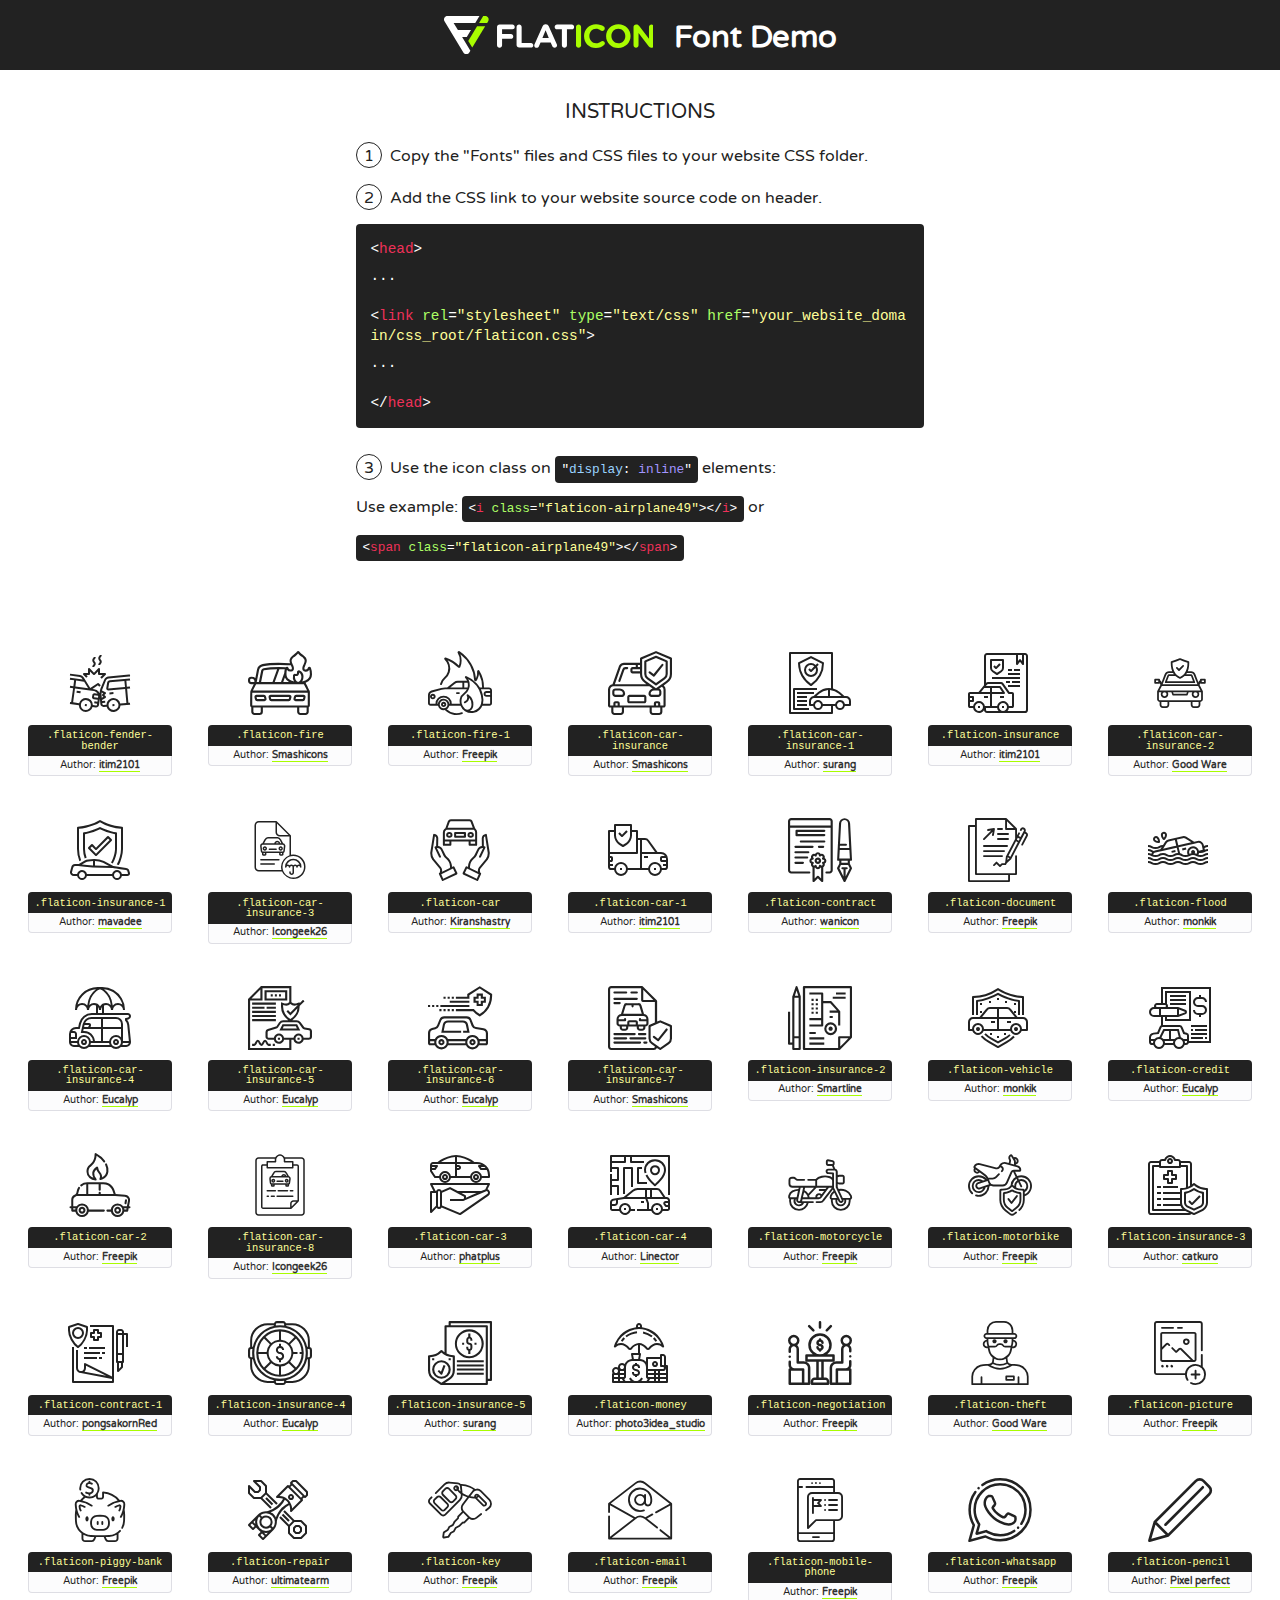
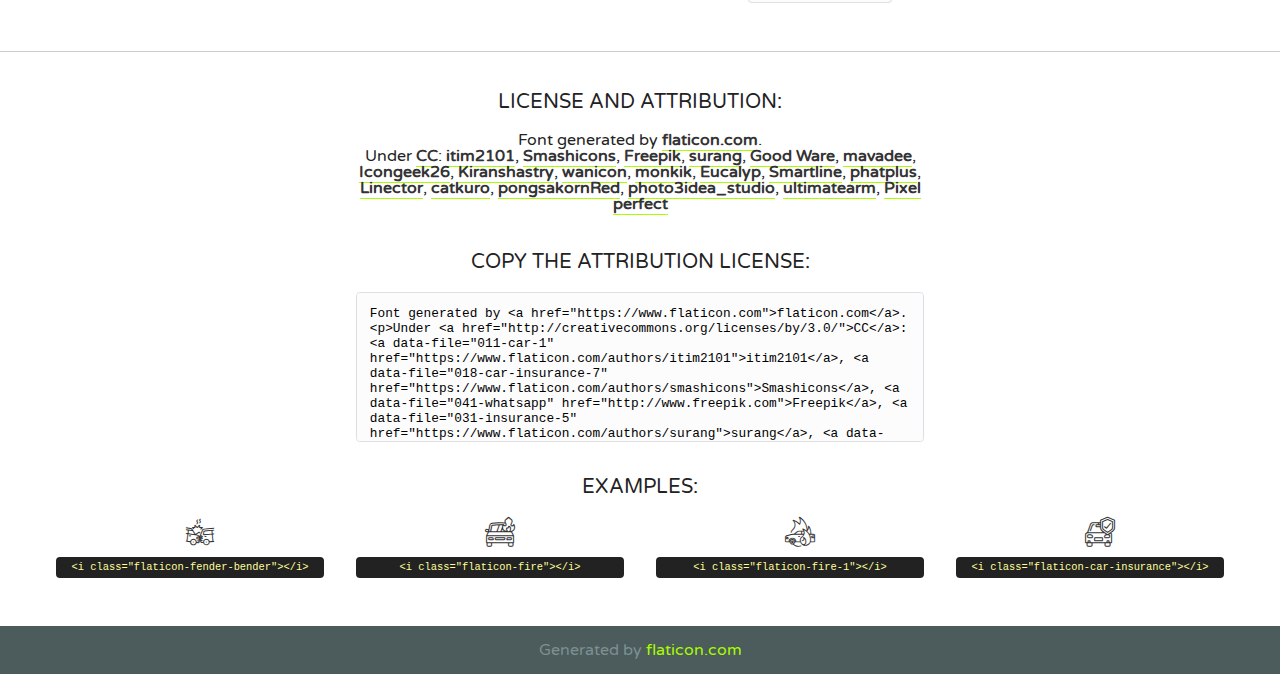
<file: font/flaticon.html>
<!DOCTYPE html>
<!--
  Flaticon icon font: Flaticon
  Creation date: 11/09/2020 15:06
-->
<html>
<!DOCTYPE html>
<html>

<head>
    <title>Flaticon WebFont</title>
    <link href="http://fonts.googleapis.com/css?family=Varela+Round" rel="stylesheet" type="text/css" />
    <link rel="stylesheet" type="text/css" href="flaticon.css">
    <meta charset="UTF-8">
    <style>
    html, body, div, span, applet, object, iframe,
    h1, h2, h3, h4, h5, h6, p, blockquote, pre,
    a, abbr, acronym, address, big, cite, code,
    del, dfn, em, img, ins, kbd, q, s, samp,
    small, strike, strong, sub, sup, tt, var,
    b, u, i, center,
    dl, dt, dd, ol, ul, li,
    fieldset, form, label, legend,
    table, caption, tbody, tfoot, thead, tr, th, td,
    article, aside, canvas, details, embed, 
    figure, figcaption, footer, header, hgroup, 
    menu, nav, output, ruby, section, summary,
    time, mark, audio, video {
        margin: 0;
        padding: 0;
        border: 0;
        font-size: 100%;
        font: inherit;
        vertical-align: baseline;
    }
    /* HTML5 display-role reset for older browsers */
    article, aside, details, figcaption, figure, 
    footer, header, hgroup, menu, nav, section {
        display: block;
    }
    body {
        line-height: 1;
    }
    ol, ul {
        list-style: none;
    }
    blockquote, q {
        quotes: none;
    }
    blockquote:before, blockquote:after,
    q:before, q:after {
        content: '';
        content: none;
    }
    table {
        border-collapse: collapse;
        border-spacing: 0;
    }
    body {
        font-family: 'Varela Round', Helvetica, Arial, sans-serif;
        font-size: 16px;
        color: #222;
    }
    a {
        color: #333;
        border-bottom: 1px solid #a9fd00;
        font-weight: bold;
        text-decoration: none;
    }
    * {
        -moz-box-sizing: border-box;
        -webkit-box-sizing: border-box;
        box-sizing: border-box;
        margin: 0;
        padding: 0;
    }
    [class^="flaticon-"]:before, [class*=" flaticon-"]:before, [class^="flaticon-"]:after, [class*=" flaticon-"]:after {
        font-family: Flaticon;
        font-size: 30px;
        font-style: normal;
        margin-left: 20px;
        color: #333;
    }
    .wrapper {
        max-width: 600px;
        margin: auto;
        padding: 0 1em;
    }
    .title {
        font-size: 1.25em;
        text-align: center;
        margin-bottom: 1em;
        text-transform: uppercase;
    }
    header {
        text-align: center;
        background-color: #222;
        color: #fff;
        padding: 1em;
    }
    header .logo {
        width: 210px;
        height: 38px;
        display: inline-block;
        vertical-align: middle;
        margin-right: 1em;
        border: none;
    }
    header strong {
        font-size: 1.95em;
        font-weight: bold;
        vertical-align: middle;
        margin-top: 5px;
        display: inline-block;
    }
    .demo {
        margin: 2em auto;
        line-height: 1.25em;
    }
    .demo ul li {
        margin-bottom: 1em;
    }
    .demo ul li .num {
        color: #222;
        border-radius: 20px;
        display: inline-block;
        width: 26px;
        padding: 3px;
        height: 26px;
        text-align: center;
        margin-right: 0.5em;
        border: 1px solid #222;
    }
    .demo ul li code {
        background-color: #222;
        border-radius: 4px;
        padding: 0.25em 0.5em;
        display: inline-block;
        color: #fff;
        font-family: Consolas,Monaco,Lucida Console,Liberation Mono,DejaVu Sans Mono,Bitstream Vera Sans Mono,Courier New, monospace;
        font-weight: lighter;
        margin-top: 1em;
        font-size: 0.8em;
        word-break: break-all;
    }
    .demo ul li code.big {
        padding: 1em;
        font-size: 0.9em;
    }
    .demo ul li code .red {
        color: #EF3159;
    }
    .demo ul li code .green {
        color: #ACFF65;
    }
    .demo ul li code .yellow {
        color: #FFFF99;
    }
    .demo ul li code .blue {
        color: #99D3FF;
    }
    .demo ul li code .purple {
        color: #A295FF;
    }
    .demo ul li code .dots {
        margin-top: 0.5em;
        display: block;
    }
    #glyphs {
        border-bottom: 1px solid #ccc;
        padding: 2em 0;
        text-align: center;
    }
    .glyph {
        display: inline-block;
        width: 9em;
        margin: 1em;
        text-align: center;
        vertical-align: top;
        background: #FFF;
    }
    .glyph .glyph-icon {
        padding: 10px;
        display: block;
        font-family:"Flaticon";
        font-size: 64px;
        line-height: 1;
    }
    .glyph .glyph-icon:before {
        font-size: 64px;
        color: #222;
        margin-left: 0;
    }
    .class-name {
        font-size: 0.65em;
        background-color: #222;
        color: #fff;
        border-radius: 4px 4px 0 0;
        padding: 0.5em;
        color: #FFFF99;
        font-family: Consolas,Monaco,Lucida Console,Liberation Mono,DejaVu Sans Mono,Bitstream Vera Sans Mono,Courier New, monospace;
    }
    .author-name {
        font-size: 0.6em;
        background-color: #fcfcfd;
        border: 1px solid #DEDEE4;
        border-top: 0;
        border-radius: 0 0 4px 4px;
        padding: 0.5em;
    }
    .class-name:last-child {
        font-size: 10px;
        color:#888;
    }
    .class-name:last-child a {
        font-size: 10px;
        color:#555;
    }
    .class-name:last-child a:hover {
        color:#a9fd00;
    }
    .glyph > input {
        display: block;
        width: 100px;
        margin: 5px auto;
        text-align: center;
        font-size: 12px;
        cursor: text;
    }
    .glyph > input.icon-input {
        font-family:"Flaticon";
        font-size: 16px;
        margin-bottom: 10px;
    }
    .attribution .title {
        margin-top: 2em;
    }
    .attribution textarea {
        background-color: #fcfcfd;
        padding: 1em;
        border: none;
        box-shadow: none;
        border: 1px solid #DEDEE4;
        border-radius: 4px;
        resize: none;
        width: 100%;
        height: 150px;
        font-size: 0.8em;
        font-family: Consolas,Monaco,Lucida Console,Liberation Mono,DejaVu Sans Mono,Bitstream Vera Sans Mono,Courier New, monospace;
        -webkit-appearance: none;
    }
    .iconsuse {
        margin: 2em auto;
        text-align: center;
        max-width: 1200px;
    }
    .iconsuse:after {
        content: '';
        display: table;
        clear: both;
    }
    .iconsuse .image {
        float: left;
        width: 25%;
        padding: 0 1em;
    }
    .iconsuse .image p {
        margin-bottom: 1em;
    }
    .iconsuse .image span {
        display: block;
        font-size: 0.65em;
        background-color: #222;
        color: #fff;
        border-radius: 4px;
        padding: 0.5em;
        color: #FFFF99;
        margin-top: 1em;
        font-family: Consolas,Monaco,Lucida Console,Liberation Mono,DejaVu Sans Mono,Bitstream Vera Sans Mono,Courier New, monospace;
    }
    #footer {
        text-align: center;
        background-color: #4C5B5C;
        color: #7c9192;
        padding: 1em;
    }
    #footer a {
        border: none;
        color: #a9fd00;
        font-weight: normal;
    }
    @media (max-width: 960px) {
        .iconsuse .image {
            width: 50%;
        }
    }
    @media (max-width: 560px) {
        .iconsuse .image {
            width: 100%;
        }
    }
    </style>
</head>

<body class="characters-off">

    <header>
        <a href="https://www.flaticon.com" target="_blank" class="logo">
            <svg version="1.1" xmlns="http://www.w3.org/2000/svg" xmlns:xlink="http://www.w3.org/1999/xlink" xmlns:a="http://ns.adobe.com/AdobeSVGViewerExtensions/3.0/" viewBox="0 0 560.875 102.036" enable-background="new 0 0 560.875 102.036" xml:space="preserve">
                <defs>
                </defs>
                <g>
                    <g class="letters">
                        <path fill="#ffffff" d="M141.596,29.675c0-3.777,2.985-6.767,6.764-6.767h34.438c3.426,0,6.15,2.728,6.15,6.15
                        c0,3.43-2.724,6.149-6.15,6.149h-27.674v13.091h23.719c3.429,0,6.151,2.724,6.151,6.15c0,3.43-2.723,6.149-6.151,6.149h-23.719
                        v17.574c0,3.773-2.986,6.761-6.764,6.761c-3.779,0-6.764-2.989-6.764-6.761V29.675z"></path>
                        <path fill="#ffffff" d="M193.844,29.149c0-3.781,2.985-6.767,6.764-6.767c3.776,0,6.763,2.985,6.763,6.767v42.957h25.039
                        c3.426,0,6.149,2.726,6.149,6.153c0,3.425-2.723,6.15-6.149,6.15h-31.802c-3.779,0-6.764-2.986-6.764-6.768V29.149z"></path>
                        <path fill="#ffffff" d="M241.891,75.71l21.438-48.407c1.492-3.341,4.215-5.357,7.906-5.357h0.792
                        c3.686,0,6.323,2.017,7.815,5.357l21.439,48.407c0.436,0.967,0.701,1.845,0.701,2.723c0,3.602-2.809,6.501-6.414,6.501
                        c-3.161,0-5.269-1.845-6.499-4.655l-4.132-9.661h-27.059l-4.301,10.102c-1.144,2.631-3.426,4.214-6.237,4.214
                        c-3.517,0-6.24-2.81-6.24-6.325C241.1,77.64,241.451,76.677,241.891,75.71z M279.932,58.666l-8.521-20.297l-8.526,20.297H279.932
                        z"></path>
                        <path fill="#ffffff" d="M314.864,35.387H301.86c-3.429,0-6.239-2.813-6.239-6.238c0-3.429,2.811-6.24,6.239-6.24h39.533
                        c3.426,0,6.237,2.811,6.237,6.24c0,3.425-2.811,6.238-6.237,6.238h-13.001v42.785c0,3.773-2.99,6.761-6.764,6.761
                        c-3.779,0-6.764-2.989-6.764-6.761V35.387z"></path>
                        <path fill="#A9FD00" d="M352.615,29.149c0-3.781,2.985-6.767,6.767-6.767c3.774,0,6.761,2.985,6.761,6.767v49.024
                        c0,3.773-2.987,6.761-6.761,6.761c-3.781,0-6.767-2.989-6.767-6.761V29.149z"></path>
                        <path fill="#A9FD00" d="M374.132,53.836v-0.179c0-17.481,13.178-31.801,32.065-31.801c9.22,0,15.459,2.458,20.557,6.238
                        c1.402,1.054,2.637,2.985,2.637,5.357c0,3.692-2.985,6.59-6.681,6.59c-1.845,0-3.071-0.702-4.044-1.319
                        c-3.776-2.813-7.729-4.393-12.562-4.393c-10.364,0-17.831,8.611-17.831,19.154v0.173c0,10.542,7.291,19.329,17.831,19.329
                        c5.715,0,9.492-1.756,13.359-4.834c1.049-0.874,2.458-1.491,4.039-1.491c3.429,0,6.325,2.813,6.325,6.236
                        c0,2.106-1.056,3.78-2.282,4.834c-5.539,4.834-12.036,7.733-21.878,7.733C387.572,85.464,374.132,71.493,374.132,53.836z"></path>
                        <path fill="#A9FD00" d="M433.009,53.836v-0.179c0-17.481,13.79-31.801,32.766-31.801c18.981,0,32.592,14.143,32.592,31.628v0.173
                        c0,17.483-13.785,31.807-32.769,31.807C446.625,85.464,433.009,71.32,433.009,53.836z M484.224,53.836v-0.179
                        c0-10.539-7.725-19.326-18.626-19.326c-10.893,0-18.449,8.611-18.449,19.154v0.173c0,10.542,7.73,19.329,18.626,19.329
                        C476.676,72.986,484.224,64.378,484.224,53.836z"></path>
                        <path fill="#A9FD00" d="M506.233,29.321c0-3.774,2.99-6.763,6.767-6.763h1.401c3.252,0,5.183,1.583,7.029,3.953l26.093,34.265
                        V29.059c0-3.692,2.99-6.677,6.681-6.677c3.683,0,6.671,2.985,6.671,6.677v48.934c0,3.78-2.987,6.765-6.764,6.765h-0.436
                        c-3.257,0-5.188-1.581-7.034-3.953l-27.056-35.492v32.944c0,3.687-2.985,6.676-6.678,6.676c-3.683,0-6.673-2.989-6.673-6.676
                        V29.321z"></path>
                    </g>
                    <g class="insignia">
                        <path fill="#ffffff" d="M48.372,56.137h12.517l11.156-18.537H37.186L25.688,18.539h57.825L94.668,0H9.271
                        C5.925,0,2.842,1.801,1.198,4.716c-1.644,2.907-1.593,6.482,0.134,9.343l50.38,83.501c1.678,2.781,4.689,4.476,7.938,4.476
                        c3.246,0,6.257-1.695,7.935-4.476l2.898-4.804L48.372,56.137z"></path>
                        <g class="i">
                            <path fill="#A9FD00" d="M93.575,18.539h0.031v0.004l21.652,0.004l2.705-4.488c1.727-2.861,1.778-6.436,0.133-9.343
                            C116.454,1.801,113.371,0,110.026,0h-5.294L93.575,18.539z"></path>
                            <polygon fill="#A9FD00" points="88.291,27.356 64.725,66.486 75.519,84.404 109.942,27.356"></polygon>
                        </g>
                    </g>
                </g>
            </svg>
        </a>
        <strong>Font Demo</strong>
    </header>


    <section class="demo wrapper">

        <p class="title">Instructions</p>

        <ul>
            <li>
                <span class="num">1</span>Copy the "Fonts" files and CSS files to your website CSS folder.
            </li>
            <li>
                <span class="num">2</span>Add the CSS link to your website source code on header.
                <code class="big">
                    &lt;<span class="red">head</span>&gt;
                    <br/><span class="dots">...</span>
                    <br/>&lt;<span class="red">link</span> <span class="green">rel</span>=<span class="yellow">"stylesheet"</span> <span class="green">type</span>=<span class="yellow">"text/css"</span> <span class="green">href</span>=<span class="yellow">"your_website_domain/css_root/flaticon.css"</span>&gt;
                    <br/><span class="dots">...</span>
                    <br/>&lt;/<span class="red">head</span>&gt;
                </code>
            </li>

            <li>
                <p>
                    <span class="num">3</span>Use the icon class on <code>"<span class="blue">display</span>:<span class="purple"> inline</span>"</code> elements:
                    <br />
                    Use example: <code>&lt;<span class="red">i</span> <span class="green">class</span>=<span class="yellow">&quot;flaticon-airplane49&quot;</span>&gt;&lt;/<span class="red">i</span>&gt;</code> or <code>&lt;<span class="red">span</span> <span class="green">class</span>=<span class="yellow">&quot;flaticon-airplane49&quot;</span>&gt;&lt;/<span class="red">span</span>&gt;</code>
            </li>
        </ul>

    </section>




   <section id="glyphs">          
    
      
        <div class="glyph"><div class="glyph-icon flaticon-fender-bender"></div>
            <div class="class-name">.flaticon-fender-bender</div>
            <div class="author-name">Author: <a data-file="001-fender-bender" href="https://www.flaticon.com/authors/itim2101">itim2101</a> </div> 
        </div>        
        
        <div class="glyph"><div class="glyph-icon flaticon-fire"></div>
            <div class="class-name">.flaticon-fire</div>
            <div class="author-name">Author: <a data-file="002-fire" href="https://www.flaticon.com/authors/smashicons">Smashicons</a> </div> 
        </div>        
        
        <div class="glyph"><div class="glyph-icon flaticon-fire-1"></div>
            <div class="class-name">.flaticon-fire-1</div>
            <div class="author-name">Author: <a data-file="003-fire-1" href="http://www.freepik.com">Freepik</a> </div> 
        </div>        
        
        <div class="glyph"><div class="glyph-icon flaticon-car-insurance"></div>
            <div class="class-name">.flaticon-car-insurance</div>
            <div class="author-name">Author: <a data-file="004-car-insurance" href="https://www.flaticon.com/authors/smashicons">Smashicons</a> </div> 
        </div>        
        
        <div class="glyph"><div class="glyph-icon flaticon-car-insurance-1"></div>
            <div class="class-name">.flaticon-car-insurance-1</div>
            <div class="author-name">Author: <a data-file="005-car-insurance-1" href="https://www.flaticon.com/authors/surang">surang</a> </div> 
        </div>        
        
        <div class="glyph"><div class="glyph-icon flaticon-insurance"></div>
            <div class="class-name">.flaticon-insurance</div>
            <div class="author-name">Author: <a data-file="006-insurance" href="https://www.flaticon.com/authors/itim2101">itim2101</a> </div> 
        </div>        
        
        <div class="glyph"><div class="glyph-icon flaticon-car-insurance-2"></div>
            <div class="class-name">.flaticon-car-insurance-2</div>
            <div class="author-name">Author: <a data-file="007-car-insurance-2" href="https://www.flaticon.com/authors/good-ware">Good Ware</a> </div> 
        </div>        
        
        <div class="glyph"><div class="glyph-icon flaticon-insurance-1"></div>
            <div class="class-name">.flaticon-insurance-1</div>
            <div class="author-name">Author: <a data-file="008-insurance-1" href="https://www.flaticon.com/authors/mavadee">mavadee</a> </div> 
        </div>        
        
        <div class="glyph"><div class="glyph-icon flaticon-car-insurance-3"></div>
            <div class="class-name">.flaticon-car-insurance-3</div>
            <div class="author-name">Author: <a data-file="009-car-insurance-3" href="https://www.flaticon.com/authors/icongeek26">Icongeek26</a> </div> 
        </div>        
        
        <div class="glyph"><div class="glyph-icon flaticon-car"></div>
            <div class="class-name">.flaticon-car</div>
            <div class="author-name">Author: <a data-file="010-car" href="https://www.flaticon.com/authors/kiranshastry">Kiranshastry</a> </div> 
        </div>        
        
        <div class="glyph"><div class="glyph-icon flaticon-car-1"></div>
            <div class="class-name">.flaticon-car-1</div>
            <div class="author-name">Author: <a data-file="011-car-1" href="https://www.flaticon.com/authors/itim2101">itim2101</a> </div> 
        </div>        
        
        <div class="glyph"><div class="glyph-icon flaticon-contract"></div>
            <div class="class-name">.flaticon-contract</div>
            <div class="author-name">Author: <a data-file="012-contract" href="https://www.flaticon.com/authors/wanicon">wanicon</a> </div> 
        </div>        
        
        <div class="glyph"><div class="glyph-icon flaticon-document"></div>
            <div class="class-name">.flaticon-document</div>
            <div class="author-name">Author: <a data-file="013-document" href="http://www.freepik.com">Freepik</a> </div> 
        </div>        
        
        <div class="glyph"><div class="glyph-icon flaticon-flood"></div>
            <div class="class-name">.flaticon-flood</div>
            <div class="author-name">Author: <a data-file="014-flood" href="https://www.flaticon.com/authors/monkik">monkik</a> </div> 
        </div>        
        
        <div class="glyph"><div class="glyph-icon flaticon-car-insurance-4"></div>
            <div class="class-name">.flaticon-car-insurance-4</div>
            <div class="author-name">Author: <a data-file="015-car-insurance-4" href="https://www.flaticon.com/authors/eucalyp">Eucalyp</a> </div> 
        </div>        
        
        <div class="glyph"><div class="glyph-icon flaticon-car-insurance-5"></div>
            <div class="class-name">.flaticon-car-insurance-5</div>
            <div class="author-name">Author: <a data-file="016-car-insurance-5" href="https://www.flaticon.com/authors/eucalyp">Eucalyp</a> </div> 
        </div>        
        
        <div class="glyph"><div class="glyph-icon flaticon-car-insurance-6"></div>
            <div class="class-name">.flaticon-car-insurance-6</div>
            <div class="author-name">Author: <a data-file="017-car-insurance-6" href="https://www.flaticon.com/authors/eucalyp">Eucalyp</a> </div> 
        </div>        
        
        <div class="glyph"><div class="glyph-icon flaticon-car-insurance-7"></div>
            <div class="class-name">.flaticon-car-insurance-7</div>
            <div class="author-name">Author: <a data-file="018-car-insurance-7" href="https://www.flaticon.com/authors/smashicons">Smashicons</a> </div> 
        </div>        
        
        <div class="glyph"><div class="glyph-icon flaticon-insurance-2"></div>
            <div class="class-name">.flaticon-insurance-2</div>
            <div class="author-name">Author: <a data-file="019-insurance-2" href="https://www.flaticon.com/authors/smartline">Smartline</a> </div> 
        </div>        
        
        <div class="glyph"><div class="glyph-icon flaticon-vehicle"></div>
            <div class="class-name">.flaticon-vehicle</div>
            <div class="author-name">Author: <a data-file="020-vehicle" href="https://www.flaticon.com/authors/monkik">monkik</a> </div> 
        </div>        
        
        <div class="glyph"><div class="glyph-icon flaticon-credit"></div>
            <div class="class-name">.flaticon-credit</div>
            <div class="author-name">Author: <a data-file="021-credit" href="https://www.flaticon.com/authors/eucalyp">Eucalyp</a> </div> 
        </div>        
        
        <div class="glyph"><div class="glyph-icon flaticon-car-2"></div>
            <div class="class-name">.flaticon-car-2</div>
            <div class="author-name">Author: <a data-file="022-car-2" href="http://www.freepik.com">Freepik</a> </div> 
        </div>        
        
        <div class="glyph"><div class="glyph-icon flaticon-car-insurance-8"></div>
            <div class="class-name">.flaticon-car-insurance-8</div>
            <div class="author-name">Author: <a data-file="023-car-insurance-8" href="https://www.flaticon.com/authors/icongeek26">Icongeek26</a> </div> 
        </div>        
        
        <div class="glyph"><div class="glyph-icon flaticon-car-3"></div>
            <div class="class-name">.flaticon-car-3</div>
            <div class="author-name">Author: <a data-file="024-car-3" href="https://www.flaticon.com/authors/phatplus">phatplus</a> </div> 
        </div>        
        
        <div class="glyph"><div class="glyph-icon flaticon-car-4"></div>
            <div class="class-name">.flaticon-car-4</div>
            <div class="author-name">Author: <a data-file="025-car-4" href="https://www.flaticon.com/authors/linector">Linector</a> </div> 
        </div>        
        
        <div class="glyph"><div class="glyph-icon flaticon-motorcycle"></div>
            <div class="class-name">.flaticon-motorcycle</div>
            <div class="author-name">Author: <a data-file="026-motorcycle" href="http://www.freepik.com">Freepik</a> </div> 
        </div>        
        
        <div class="glyph"><div class="glyph-icon flaticon-motorbike"></div>
            <div class="class-name">.flaticon-motorbike</div>
            <div class="author-name">Author: <a data-file="027-motorbike" href="http://www.freepik.com">Freepik</a> </div> 
        </div>        
        
        <div class="glyph"><div class="glyph-icon flaticon-insurance-3"></div>
            <div class="class-name">.flaticon-insurance-3</div>
            <div class="author-name">Author: <a data-file="028-insurance-3" href="https://www.flaticon.com/authors/catkuro">catkuro</a> </div> 
        </div>        
        
        <div class="glyph"><div class="glyph-icon flaticon-contract-1"></div>
            <div class="class-name">.flaticon-contract-1</div>
            <div class="author-name">Author: <a data-file="029-contract-1" href="https://www.flaticon.com/authors/pongsakornred">pongsakornRed</a> </div> 
        </div>        
        
        <div class="glyph"><div class="glyph-icon flaticon-insurance-4"></div>
            <div class="class-name">.flaticon-insurance-4</div>
            <div class="author-name">Author: <a data-file="030-insurance-4" href="https://www.flaticon.com/authors/eucalyp">Eucalyp</a> </div> 
        </div>        
        
        <div class="glyph"><div class="glyph-icon flaticon-insurance-5"></div>
            <div class="class-name">.flaticon-insurance-5</div>
            <div class="author-name">Author: <a data-file="031-insurance-5" href="https://www.flaticon.com/authors/surang">surang</a> </div> 
        </div>        
        
        <div class="glyph"><div class="glyph-icon flaticon-money"></div>
            <div class="class-name">.flaticon-money</div>
            <div class="author-name">Author: <a data-file="032-money" href="https://www.flaticon.com/authors/photo3idea-studio">photo3idea_studio</a> </div> 
        </div>        
        
        <div class="glyph"><div class="glyph-icon flaticon-negotiation"></div>
            <div class="class-name">.flaticon-negotiation</div>
            <div class="author-name">Author: <a data-file="033-negotiation" href="http://www.freepik.com">Freepik</a> </div> 
        </div>        
        
        <div class="glyph"><div class="glyph-icon flaticon-theft"></div>
            <div class="class-name">.flaticon-theft</div>
            <div class="author-name">Author: <a data-file="034-theft" href="https://www.flaticon.com/authors/good-ware">Good Ware</a> </div> 
        </div>        
        
        <div class="glyph"><div class="glyph-icon flaticon-picture"></div>
            <div class="class-name">.flaticon-picture</div>
            <div class="author-name">Author: <a data-file="035-picture" href="http://www.freepik.com">Freepik</a> </div> 
        </div>        
        
        <div class="glyph"><div class="glyph-icon flaticon-piggy-bank"></div>
            <div class="class-name">.flaticon-piggy-bank</div>
            <div class="author-name">Author: <a data-file="036-piggy-bank" href="http://www.freepik.com">Freepik</a> </div> 
        </div>        
        
        <div class="glyph"><div class="glyph-icon flaticon-repair"></div>
            <div class="class-name">.flaticon-repair</div>
            <div class="author-name">Author: <a data-file="037-repair" href="https://www.flaticon.com/authors/ultimatearm">ultimatearm</a> </div> 
        </div>        
        
        <div class="glyph"><div class="glyph-icon flaticon-key"></div>
            <div class="class-name">.flaticon-key</div>
            <div class="author-name">Author: <a data-file="038-key" href="http://www.freepik.com">Freepik</a> </div> 
        </div>        
        
        <div class="glyph"><div class="glyph-icon flaticon-email"></div>
            <div class="class-name">.flaticon-email</div>
            <div class="author-name">Author: <a data-file="039-email" href="http://www.freepik.com">Freepik</a> </div> 
        </div>        
        
        <div class="glyph"><div class="glyph-icon flaticon-mobile-phone"></div>
            <div class="class-name">.flaticon-mobile-phone</div>
            <div class="author-name">Author: <a data-file="040-mobile-phone" href="http://www.freepik.com">Freepik</a> </div> 
        </div>        
        
        <div class="glyph"><div class="glyph-icon flaticon-whatsapp"></div>
            <div class="class-name">.flaticon-whatsapp</div>
            <div class="author-name">Author: <a data-file="041-whatsapp" href="http://www.freepik.com">Freepik</a> </div> 
        </div>        
        
        <div class="glyph"><div class="glyph-icon flaticon-pencil"></div>
            <div class="class-name">.flaticon-pencil</div>
            <div class="author-name">Author: <a data-file="042-pencil" href="https://www.flaticon.com/authors/pixel-perfect">Pixel perfect</a> </div> 
        </div>        
        

    </section>



    <section class="attribution wrapper"   style="text-align:center;">

      <div class="title">License and attribution:</div><div class="attrDiv">Font generated by <a href="https://www.flaticon.com">flaticon.com</a>. <div><p>Under <a href="http://creativecommons.org/licenses/by/3.0/">CC</a>: <a data-file="011-car-1" href="https://www.flaticon.com/authors/itim2101">itim2101</a>, <a data-file="018-car-insurance-7" href="https://www.flaticon.com/authors/smashicons">Smashicons</a>, <a data-file="041-whatsapp" href="http://www.freepik.com">Freepik</a>, <a data-file="031-insurance-5" href="https://www.flaticon.com/authors/surang">surang</a>, <a data-file="034-theft" href="https://www.flaticon.com/authors/good-ware">Good Ware</a>, <a data-file="008-insurance-1" href="https://www.flaticon.com/authors/mavadee">mavadee</a>, <a data-file="023-car-insurance-8" href="https://www.flaticon.com/authors/icongeek26">Icongeek26</a>, <a data-file="010-car" href="https://www.flaticon.com/authors/kiranshastry">Kiranshastry</a>, <a data-file="012-contract" href="https://www.flaticon.com/authors/wanicon">wanicon</a>, <a data-file="020-vehicle" href="https://www.flaticon.com/authors/monkik">monkik</a>, <a data-file="030-insurance-4" href="https://www.flaticon.com/authors/eucalyp">Eucalyp</a>, <a data-file="019-insurance-2" href="https://www.flaticon.com/authors/smartline">Smartline</a>, <a data-file="024-car-3" href="https://www.flaticon.com/authors/phatplus">phatplus</a>, <a data-file="025-car-4" href="https://www.flaticon.com/authors/linector">Linector</a>, <a data-file="028-insurance-3" href="https://www.flaticon.com/authors/catkuro">catkuro</a>, <a data-file="029-contract-1" href="https://www.flaticon.com/authors/pongsakornred">pongsakornRed</a>, <a data-file="032-money" href="https://www.flaticon.com/authors/photo3idea-studio">photo3idea_studio</a>, <a data-file="037-repair" href="https://www.flaticon.com/authors/ultimatearm">ultimatearm</a>, <a data-file="042-pencil" href="https://www.flaticon.com/authors/pixel-perfect">Pixel perfect</a></p>  </div>
      </div>
      <div class="title">Copy the Attribution License:</div>

    <textarea onclick="this.focus();this.select();">Font generated by &lt;a href=&quot;https://www.flaticon.com&quot;&gt;flaticon.com&lt;/a&gt;. <p>Under <a href="http://creativecommons.org/licenses/by/3.0/">CC</a>: <a data-file="011-car-1" href="https://www.flaticon.com/authors/itim2101">itim2101</a>, <a data-file="018-car-insurance-7" href="https://www.flaticon.com/authors/smashicons">Smashicons</a>, <a data-file="041-whatsapp" href="http://www.freepik.com">Freepik</a>, <a data-file="031-insurance-5" href="https://www.flaticon.com/authors/surang">surang</a>, <a data-file="034-theft" href="https://www.flaticon.com/authors/good-ware">Good Ware</a>, <a data-file="008-insurance-1" href="https://www.flaticon.com/authors/mavadee">mavadee</a>, <a data-file="023-car-insurance-8" href="https://www.flaticon.com/authors/icongeek26">Icongeek26</a>, <a data-file="010-car" href="https://www.flaticon.com/authors/kiranshastry">Kiranshastry</a>, <a data-file="012-contract" href="https://www.flaticon.com/authors/wanicon">wanicon</a>, <a data-file="020-vehicle" href="https://www.flaticon.com/authors/monkik">monkik</a>, <a data-file="030-insurance-4" href="https://www.flaticon.com/authors/eucalyp">Eucalyp</a>, <a data-file="019-insurance-2" href="https://www.flaticon.com/authors/smartline">Smartline</a>, <a data-file="024-car-3" href="https://www.flaticon.com/authors/phatplus">phatplus</a>, <a data-file="025-car-4" href="https://www.flaticon.com/authors/linector">Linector</a>, <a data-file="028-insurance-3" href="https://www.flaticon.com/authors/catkuro">catkuro</a>, <a data-file="029-contract-1" href="https://www.flaticon.com/authors/pongsakornred">pongsakornRed</a>, <a data-file="032-money" href="https://www.flaticon.com/authors/photo3idea-studio">photo3idea_studio</a>, <a data-file="037-repair" href="https://www.flaticon.com/authors/ultimatearm">ultimatearm</a>, <a data-file="042-pencil" href="https://www.flaticon.com/authors/pixel-perfect">Pixel perfect</a></p>  
     </textarea>

    </section>

    <section class="iconsuse">

          <div class="title">Examples:</div>            
             
            <div class="image">
                <p>
                    <i class="glyph-icon flaticon-fender-bender"></i> 
                    <span>&lt;i class=&quot;flaticon-fender-bender&quot;&gt;&lt;/i&gt;</span>
                </p>
            </div>
            
            <div class="image">
                <p>
                    <i class="glyph-icon flaticon-fire"></i> 
                    <span>&lt;i class=&quot;flaticon-fire&quot;&gt;&lt;/i&gt;</span>
                </p>
            </div>
            
            <div class="image">
                <p>
                    <i class="glyph-icon flaticon-fire-1"></i> 
                    <span>&lt;i class=&quot;flaticon-fire-1&quot;&gt;&lt;/i&gt;</span>
                </p>
            </div>
            
            <div class="image">
                <p>
                    <i class="glyph-icon flaticon-car-insurance"></i> 
                    <span>&lt;i class=&quot;flaticon-car-insurance&quot;&gt;&lt;/i&gt;</span>
                </p>
            </div>
                       
        </div>
                            
    </section>

<div id="footer">
    <div>Generated by <a href="https://www.flaticon.com">flaticon.com</a>
    </div>
</div>



</body>
</html>
</file>
<file: font/flaticon.css>
/*
  	Flaticon icon font: Flaticon
  	Creation date: 11/09/2020 15:06
  	*/

@font-face {
  font-family: "Flaticon";
  src: url("./Flaticon.eot");
  src: url("./Flaticon.eot?#iefix") format("embedded-opentype"),
       url("./Flaticon.woff2") format("woff2"),
       url("./Flaticon.woff") format("woff"),
       url("./Flaticon.ttf") format("truetype"),
       url("./Flaticon.svg#Flaticon") format("svg");
  font-weight: normal;
  font-style: normal;
}

@media screen and (-webkit-min-device-pixel-ratio:0) {
  @font-face {
    font-family: "Flaticon";
    src: url("./Flaticon.svg#Flaticon") format("svg");
  }
}

[class^="flaticon-"]:before, [class*=" flaticon-"]:before,
[class^="flaticon-"]:after, [class*=" flaticon-"]:after {   
  font-family: Flaticon;
        font-size: 20px;
font-style: normal;
margin-left: 20px;
}

.flaticon-fender-bender:before { content: "\f100"; }
.flaticon-fire:before { content: "\f101"; }
.flaticon-fire-1:before { content: "\f102"; }
.flaticon-car-insurance:before { content: "\f103"; }
.flaticon-car-insurance-1:before { content: "\f104"; }
.flaticon-insurance:before { content: "\f105"; }
.flaticon-car-insurance-2:before { content: "\f106"; }
.flaticon-insurance-1:before { content: "\f107"; }
.flaticon-car-insurance-3:before { content: "\f108"; }
.flaticon-car:before { content: "\f109"; }
.flaticon-car-1:before { content: "\f10a"; }
.flaticon-contract:before { content: "\f10b"; }
.flaticon-document:before { content: "\f10c"; }
.flaticon-flood:before { content: "\f10d"; }
.flaticon-car-insurance-4:before { content: "\f10e"; }
.flaticon-car-insurance-5:before { content: "\f10f"; }
.flaticon-car-insurance-6:before { content: "\f110"; }
.flaticon-car-insurance-7:before { content: "\f111"; }
.flaticon-insurance-2:before { content: "\f112"; }
.flaticon-vehicle:before { content: "\f113"; }
.flaticon-credit:before { content: "\f114"; }
.flaticon-car-2:before { content: "\f115"; }
.flaticon-car-insurance-8:before { content: "\f116"; }
.flaticon-car-3:before { content: "\f117"; }
.flaticon-car-4:before { content: "\f118"; }
.flaticon-motorcycle:before { content: "\f119"; }
.flaticon-motorbike:before { content: "\f11a"; }
.flaticon-insurance-3:before { content: "\f11b"; }
.flaticon-contract-1:before { content: "\f11c"; }
.flaticon-insurance-4:before { content: "\f11d"; }
.flaticon-insurance-5:before { content: "\f11e"; }
.flaticon-money:before { content: "\f11f"; }
.flaticon-negotiation:before { content: "\f120"; }
.flaticon-theft:before { content: "\f121"; }
.flaticon-picture:before { content: "\f122"; }
.flaticon-piggy-bank:before { content: "\f123"; }
.flaticon-repair:before { content: "\f124"; }
.flaticon-key:before { content: "\f125"; }
.flaticon-email:before { content: "\f126"; }
.flaticon-mobile-phone:before { content: "\f127"; }
.flaticon-whatsapp:before { content: "\f128"; }
.flaticon-pencil:before { content: "\f129"; }
</file>
